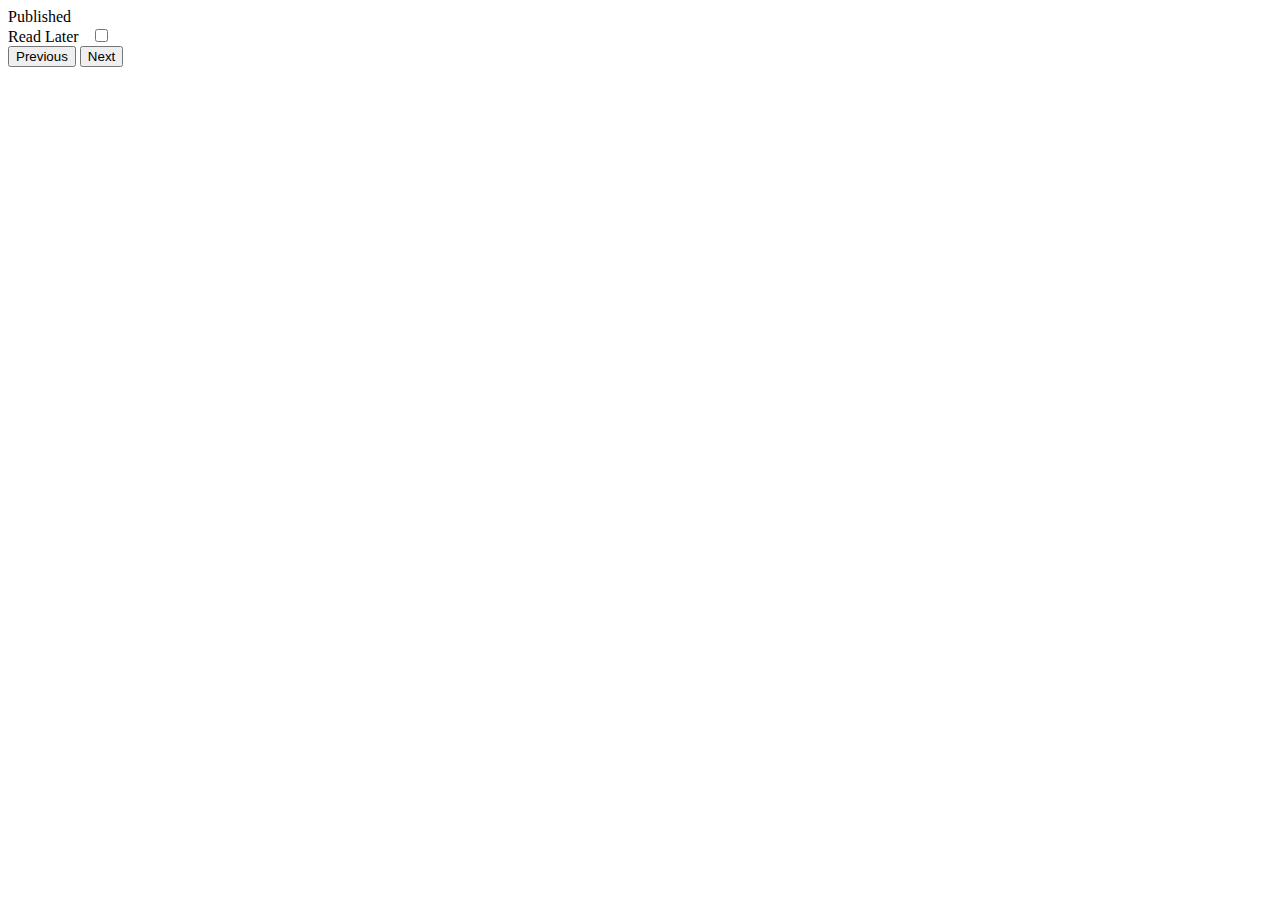
<file: src/main/resources/templates/search/articleList.html>
<!DOCTYPE html>
<html xmlns:th="http://www.thymeleaf.org" lang="en" class="h-100">
<script>
  /**
   * Open an article
   */
  function openArticle(element, event) {
	  window.open(element.getAttribute("data-url"));
  }
  
  /**
   * Toggle bookmarks
   */
  function toggleBookmarkArticle(element, event) {
	  event.stopPropagation();
	  let id = element.id;
	  let bookmarks = getBookmarks();
	  let count = bookmarks.length;
	  bookmarks = _.remove(bookmarks, o => o.id !== id);
	  if (count === bookmarks.length) {
		  // Was not bookmarked, add it in
		  bookmarks.push({
			  id: id,
			  title: element.getAttribute("data-title"),
			  url: element.getAttribute("data-url")
		  });
	  }
	  
	  saveBookmarks(bookmarks);
  }
  
  function saveBookmarks(bookmarks) {
	  localStorage.setItem('bookmarks', JSON.stringify(bookmarks));
	  renderReadingList();
  }
  
  $(function() {
	  let bookmarkIds = getBookmarks().map(o => o.id);
	  let newsItemElements = $(".newsArticle")
	  if (newsItemElements) {
		  for (let i = 0 ; i < newsItemElements.length ; i++) {
			  if (_.findIndex(bookmarkIds, id => newsItemElements[i].id === id) >= 0) {
				  $(newsItemElements[i]).find(".bookmark").prop("checked", true);
			  }			  
		  }
	  }
  });
  
</script>
	<div th:each="article: ${articleList}">
		<div th:attr="data-url=${article.url}, data-title=${article.title}" 
		     th:onclick="openArticle(this, event)"
		     th:id="${article.id}" 
		     class="newsArticle">
		     
			<div th:text="${article.title}" class="newsArticleTitle"></div>
			Published <span th:text="${article.publicationDate}" class="newsArticleDate"></span> <br>
			Read Later &nbsp; <input type="checkbox" th:onclick="toggleBookmarkArticle(this.parentElement, event)" class="bookmark">
		</div>	    
	</div>
	
	<div class="pagination container">
		<button class="previousPage" 
		        th:disabled="${apiResponse.currentPage == 1}" 
		        th:onclick="'searchNews(' + ${apiResponse.currentPage - 1} + ')'">
		        Previous
		</button>
		
		<button class="nextPage" 
		        th:disabled="${apiResponse.currentPage == apiResponse.pages}" 
		        th:onclick="'searchNews(' + ${apiResponse.currentPage + 1} + ')'">
		        Next
		</button>
	</div>
</html>
</file>
